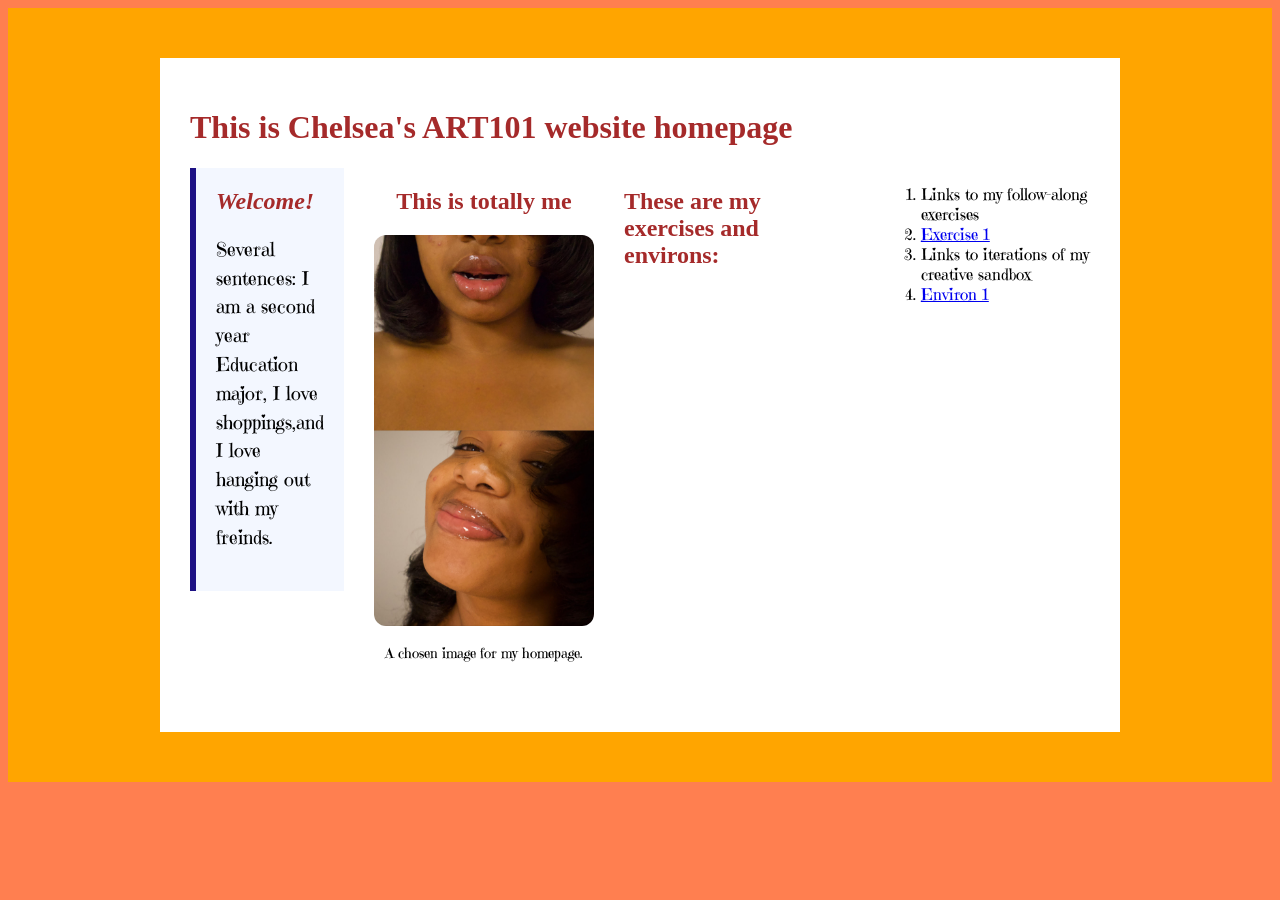
<file: index.html>
<!doctype html>
<html lang="en">

<head>
    <link rel="preconnect" href="https://fonts.googleapis.com">
    <link rel="preconnect" href="https://fonts.gstatic.com" crossorigin>
    <link href="https://fonts.googleapis.com/css2?family=Emilys+Candy&family=Henny+Penny&display=swap" rel="stylesheet">
    <meta charset="utf-8">
    <title>Chelsea's ART101 Homepage</title>
    <link href="site.css" rel="stylesheet" type="text/css">
</head>

<body>
    <div id="page">

        <h1>This is Chelsea's ART101 website homepage</h1>
        <div class="top-section">
            <div id="introduction">
                <h2>Welcome! </h2>

                <p>
                    Several sentences: I am a second year Education major, I love shoppings,and I love hanging out with
                    my freinds.
                </p>
            </div>
            <div class="profile">
                <h2>This is totally me</h2>
                <img src="theechelsealizette.jpg">
                <p>A chosen image for my homepage.</p>
            </div>


            <h2>These are my exercises and environs:</h2>
            <ol>
                <li>Links to my follow-along exercises</li>
                <li><a href="exercises/ex01.html">Exercise 1</a></li>
                <li>Links to iterations of my creative sandbox</li>
                <li><a href="environ/env01.html ">Environ 1</a></li>
            </ol>
        </div>
</body>

</html>
</file>
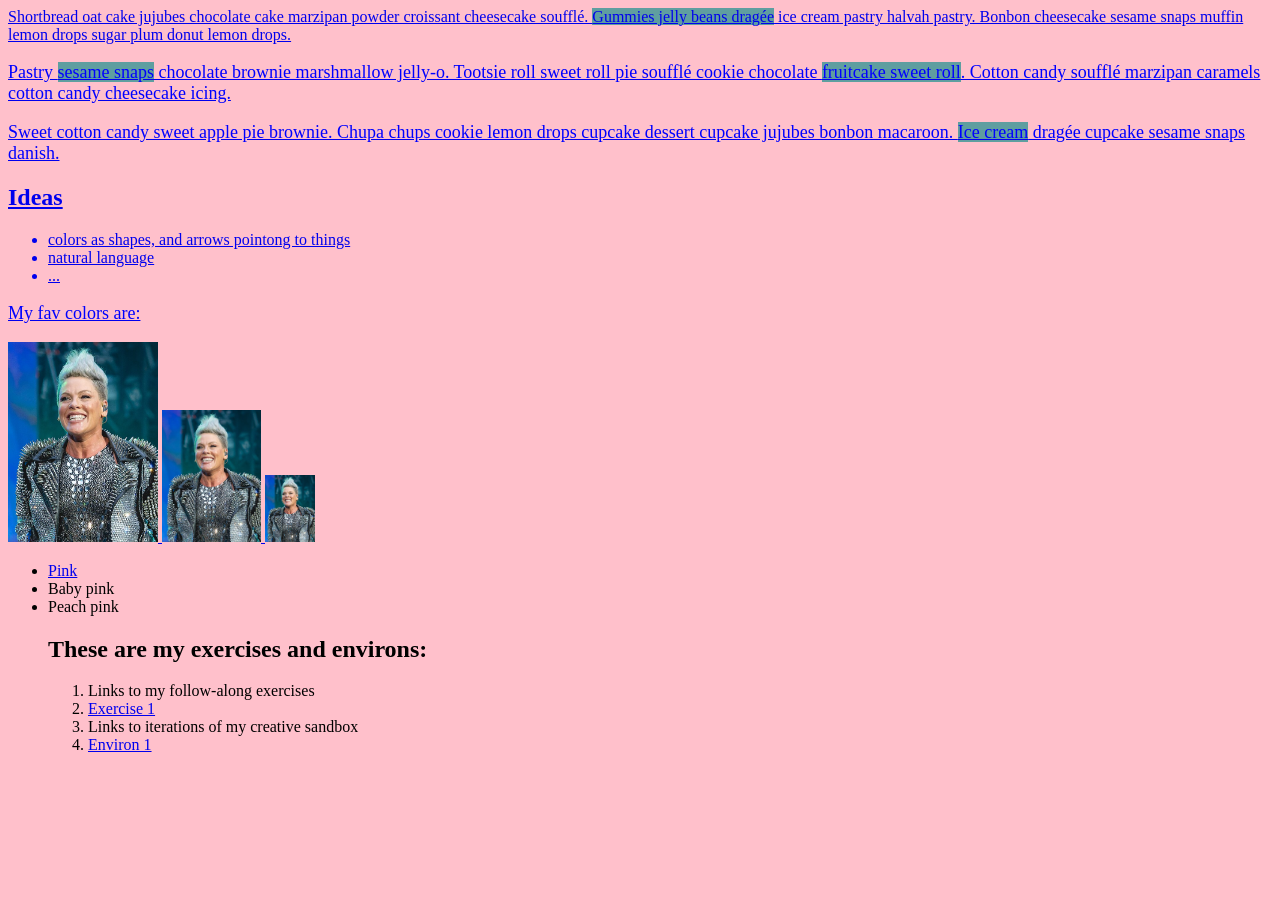
<file: exercises/ex02.html>
<html>

<head>

    <title>The pinkest page</title>

    <link href="ex02.css" rel="stylesheet" type="text/css">

</head>

<body>
    <a href="index.html.>>Back to my <a/a>
    <h1>I want to be Pink! But how?</h1>

    <p>Marshmallow jelly-o sweet muffin liquorice dessert. <span class=" highlight_01">Shortbread</span> oat cake
        jujubes
        chocolate cake marzipan powder
        croissant cheesecake soufflé. <span class="highlight_01">Gummies jelly beans dragée</span> ice cream pastry
        halvah pastry. Bonbon cheesecake
        sesame snaps muffin lemon drops sugar plum donut lemon drops.</p>
        <p>Pastry <span class="highlight_02">sesame snaps</span> chocolate brownie marshmallow jelly-o. Tootsie roll
            sweet
            roll pie soufflé cookie chocolate
            <span class="highlight_02">fruitcake sweet roll</span>. Cotton candy soufflé marzipan caramels cotton candy
            cheesecake icing.
        </p>
        <p>Sweet cotton candy sweet apple pie brownie. Chupa chups cookie lemon drops cupcake dessert cupcake jujubes
            bonbon
            macaroon. <span class="highlight_03">Ice cream</span> dragée cupcake sesame snaps danish.</p>

        <h2>Ideas</h2>
        <ul>
            <li> colors as shapes, and arrows pointong to things</li>
            <li>natural language</li>
            <li>...</li>
        </ul>


        <p>My fav colors are:</P>

        <img id="pink-large" src="PinkSpurs160624_(33_of_156)_(cropped).jpg">
        <img id="pink-medium" src="PinkSpurs160624_(33_of_156)_(cropped).jpg">
        <img id="pink-small" src="PinkSpurs160624_(33_of_156)_(cropped).jpg">

        <ul>
            <li class="highlight_02"><a href="https://en.wikipedia.org/wiki/Pink_(singer)">Pink</a></li>
            <li>Baby pink</li>
            <li>Peach pink</li>
            <h2>These are my exercises and environs:</h2>
            <ol>
                <li>Links to my follow-along exercises</li>
                <li><a href="/exercises/ex01.html">Exercise 1</a></li>
                <li>Links to iterations of my creative sandbox</li>
                <li><a href="/environ/en01.html">Environ 1</a></li>
            </ol>

        </ul>



</body>


</html>
</file>
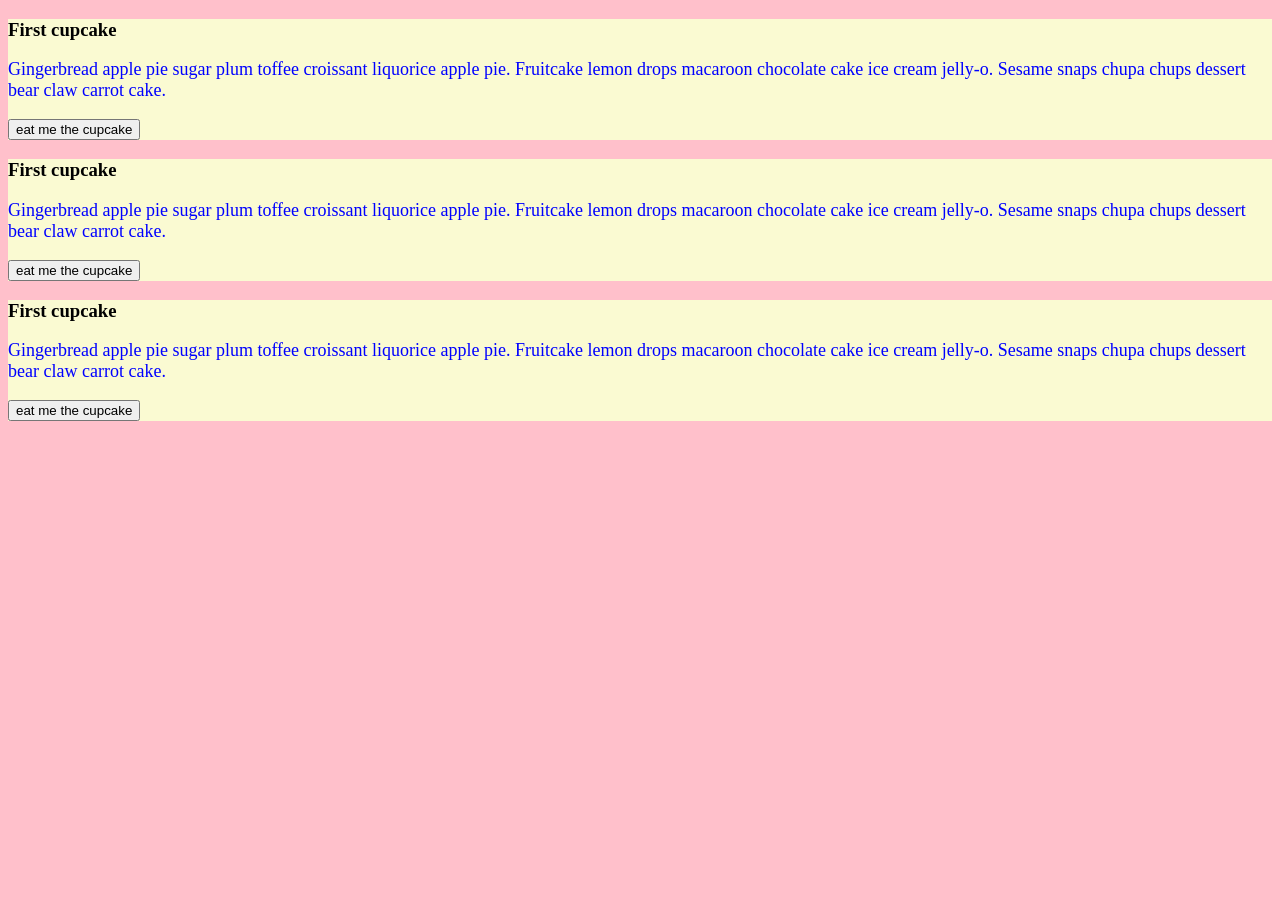
<file: exercises/ex03.html>
<!DOCTYPE html>
<html lang="en">

<head>
    <meta charset="UTF-8">
    <meta name="viewport" content="width=device-width, initial-scale=1.0">
    <link href="ex02.css" rel="stylesheet" type="text/css">
    <title>BOXES</title>
</head>

<body>

    <div class="test-div">
        <h3>First cupcake</h3>
        <p>Gingerbread apple pie sugar plum toffee croissant liquorice apple pie. Fruitcake lemon drops macaroon
            chocolate cake ice cream jelly-o. Sesame snaps chupa chups dessert bear claw carrot cake.</p>
        <button>eat me the cupcake</button>
    </div>

    <div class="test-div">
        <h3>First cupcake</h3>
        <p>Gingerbread apple pie sugar plum toffee croissant liquorice apple pie. Fruitcake lemon drops macaroon
            chocolate cake ice cream jelly-o. Sesame snaps chupa chups dessert bear claw carrot cake.</p>
        <button>eat me the cupcake</button>
    </div>
    <div class="test-div">
        <h3>First cupcake</h3>
        <p>Gingerbread apple pie sugar plum toffee croissant liquorice apple pie. Fruitcake lemon drops macaroon
            chocolate cake ice cream jelly-o. Sesame snaps chupa chups dessert bear claw carrot cake.</p>
        <button>eat me the cupcake</button>
    </div>

</body>

</html>
</file>
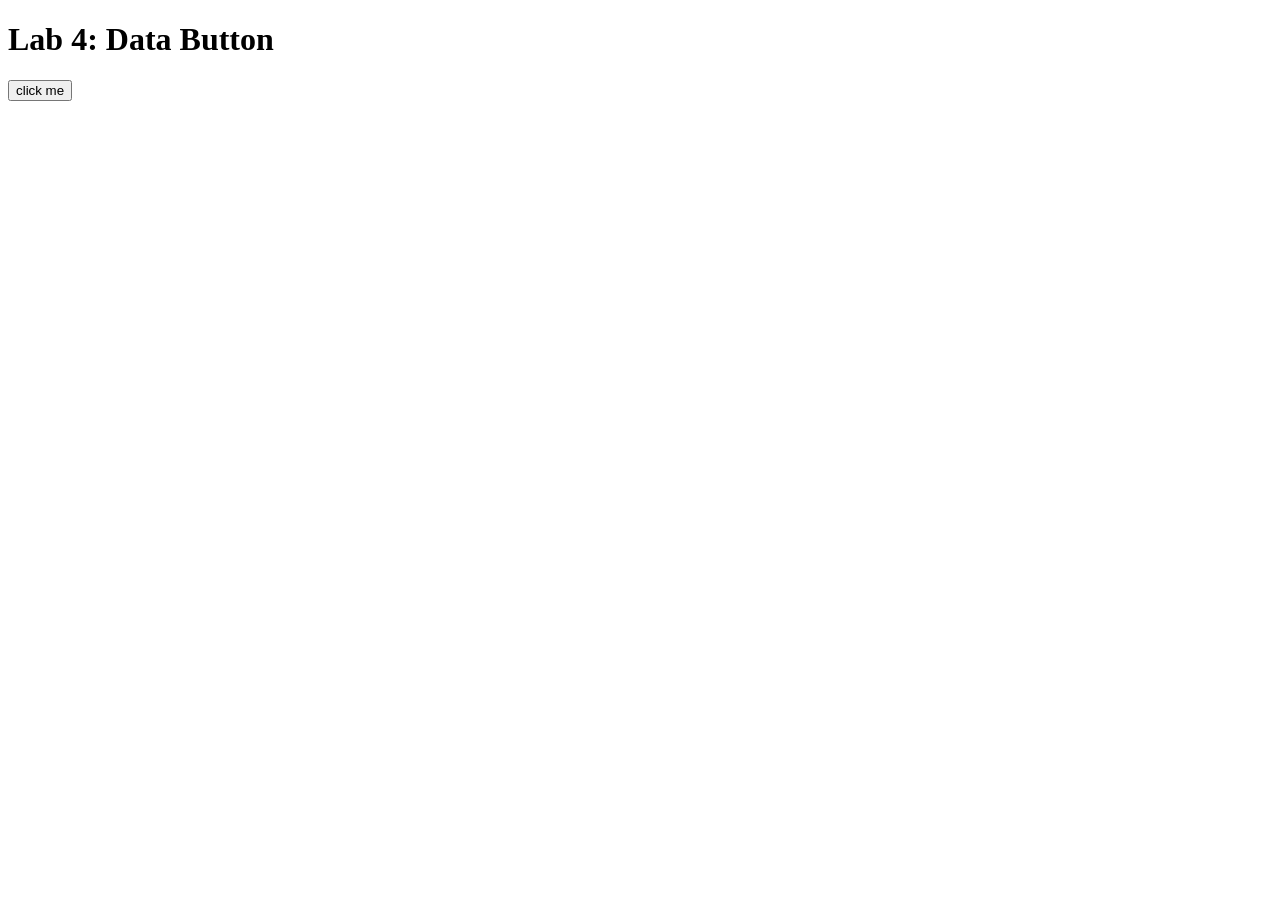
<file: exercises/untitled folder/lab04.html>
<!DOCTYPE html>
<html lang="en">

<head>
    <!-- All techy stuff goes here, inside HEAD -->
    <meta charset="UTF-8">
    <meta name="viewport" content="width=device-width, initial-scale=1.0">

    <!-- Overall title of your page -->
    <title>Lab 4</title>

    <!-- jQuery library -->
    <script src="https://code.jquery.com/jquery-3.7.1.min.js"></script>

    <!-- Link to external JavaScript file -->
    <script src="lab04.js" defer></script>
</head>

<body>
    <!-- Main content goes here, inside BODY -->
    <h1>Lab 4: Data Button</h1>

    <button id="needy-button">click me</button>

    <div id="output"></div>
</body>

</html>
</file>
<file: site.css>
body {
    background: orange;
    padding: 50px;
}

h1,
h2,
h3 {
    color: brown;
    font-family: "Emily's Candy";
}

img {
    width: 250px;
}

html {
    font-family: "Emilys Candy";
    background-color: coral;
}

#page {
    max-width: 900px;
    margin: 0 auto 0 auto;
    background: white;
    padding: 30px;

    .top-section {
        display: flex;
        gap: 30px;
        align-items: flex-start;
        margin: 0 0 25px 0;

        #introduction {
            background: #f3f7ff;
            padding: 20px;
            border-left: 6px solid #1d1184;
            flex: 2;
        }

        #introduction h2 {
            font-style: italic;
            margin-top: 0;
        }

        #introduction p {
            font-size: 120%;
            line-height: 1.5;
        }
    }
}

.profile {
    text-align: center;
    flex: 1;
}

.profile img {
    width: 220px;
    border-radius: 12px;
}

.profile p {
    font-size: 90%;

}

<div class="navigation"><h2>Explore my pages</h2><ol><li><a href="exercises/ex01.html">Exercise 1</a></li><li><a href="environ/env01.html">Environment 1</a></li></ol></div>.navigation {
    background: #fff7e8;
    padding: 20px;
    border-radius: 12px;
}

.navigation h2 {
    margin-top: 0;
}

.navigation li {
    margin-bottom: 8px;
}

.navigation a {
    color: #1d1184;
    font-weight: bold;
}
</file>
<file: exercises/ex02.css>
P{color:blue ; font-size: large;}
font-weight bold;

li { text-align: center; }

html { font-family:Emilys Candy ; background-color:pink;}

span{background-color: cadetblue;}
/* select all html tags that have a class highligh_01 */ 

.hightlight_01 {background-color:greenyellow;} 

.hightlight_02 {background-color: cadetblue;}
#pink-small {width: 50px;}
#pink-medium {width: 99px;}
#pink-large {width: 150px;}

.test-div {background-color: lightgoldenrodyellow;} 
margin: 30px; 
 paddin: 40px;
</file>
